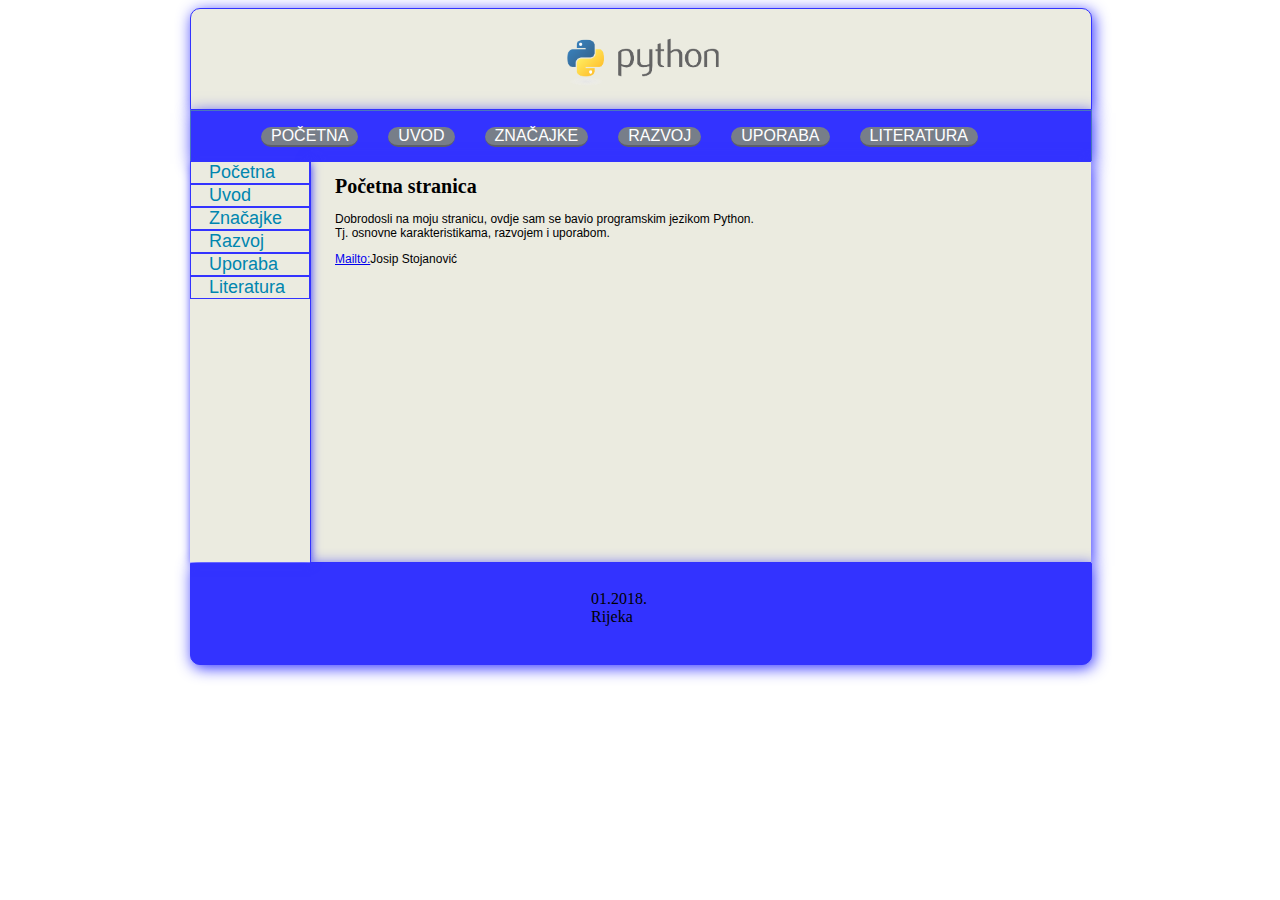
<file: index.html>
<!DOCTYPE html>
<head>
	<meta charset="utf-8">
	<title>Python</title>
	<link href="stil.css" rel="stylesheet" type="text/css"/>
</head>
<body>
	<div id="omotac">
	
		<header>
			<a href="index.html"><img src="slike/logo.png" width="200px" height="67px"></a>
		</header>
		<nav id="horizontal">
			<ul>
				<li><a href="index.html">Početna</a></li>
				<li><a href="uvod.html">Uvod</a></li>
				<li><a href="znacajke.html">Značajke</a></li>
				<li><a href="razvoj.html">Razvoj</a></li>
				<li><a href="uporaba.html">Uporaba</a></li>

				<li><a href="literatura.html">literatura</a></li>
			</ul>
		</nav>
		
		<nav id="vertikal">
			<ul>
				<li><a href="index.html">Početna</a></li>
					
				<li><a href="uvod.html">Uvod</a></li>
					
				
				<li><a href="znacajke.html">Značajke</a>
					<ul>
						
						<li><a href="pogodnosti.html">Pogodnosti<a/></li>
						
						
					</ul></li>
					
				<li><a href="razvoj.html">Razvoj</a>
					<ul>
						<li><a href="pocetak.html">Pocetak<a/></li>
						<li><a href="kratkapovjest.html">Kratka povijest<a/></li>
						<li><a href="buducnost.html">Buducnost<a/></li>
						
					</ul></li>
				<li><a href="uporaba.html">Uporaba</a><ul>
						<li><a href="tkokoristipython.html">Tko koristi python?<a/></li>
						<li><a href="osnovnasintaksa.html">Osnovna sintaksa<a/></li>
						
						
					</ul></li>
				
				<li><a href="literatura.html">Literatura</a></li>
			</ul>
		</nav>
		
		<section>
			<article>
				<h1>Početna stranica</h1>
				<p>Dobrodosli na moju stranicu, ovdje sam se bavio programskim jezikom Python.<br/>Tj. osnovne karakteristikama, razvojem i uporabom.</p>
				<p><a href="mailto:jstojanovic@uniri.hr" target="_top">Mailto:</a>Josip Stojanović</p>
				
			</article>
		</section>
		
		<footer>
		<p>01.2018. Rijeka</p>
		</footer>
	</div>
</body>
</file>
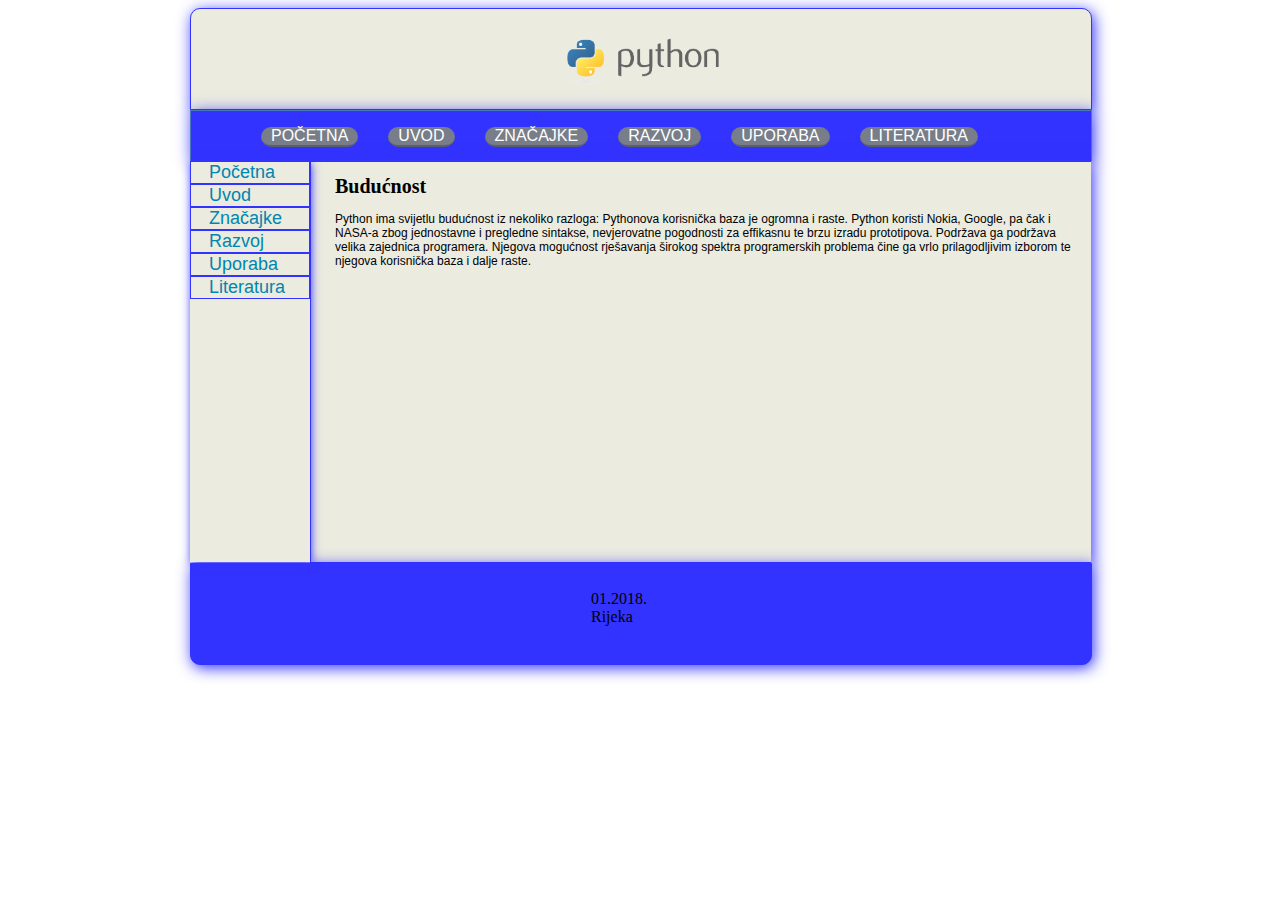
<file: buducnost.html>
<!DOCTYPE html>
<head>
	<meta charset="utf-8">
	<title>Python</title>
	<link href="stil.css" rel="stylesheet" type="text/css"/>
</head>
<body>
	<div id="omotac">
	
		<header>
			<a href="index.html"><img src="slike/logo.png" width="200px" height="67px"></a>
		</header>
		<nav id="horizontal">
			<ul>
				<li><a href="index.html">Početna</a></li>
				<li><a href="uvod.html">Uvod</a></li>
				<li><a href="znacajke.html">Značajke</a></li>
				<li><a href="razvoj.html">Razvoj</a></li>
				<li><a href="uporaba.html">Uporaba</a></li>

				<li><a href="literatura.html">literatura</a></li>
			</ul>
		</nav>
		
		<nav id="vertikal">
			<ul>
				<li><a href="index.html">Početna</a></li>
					
				<li><a href="uvod.html">Uvod</a></li>
					
				
				<li><a href="znacajke.html">Značajke</a>
					<ul>
						
						<li><a href="pogodnosti.html">Pogodnosti<a/></li>
						
						
					</ul></li>
					
				<li><a href="razvoj.html">Razvoj</a>
					<ul>
						<li><a href="pocetak.html">Pocetak<a/></li>
						<li><a href="kratkapovjest.html">Kratka povijest<a/></li>
						<li><a href="buducnost.html">Buducnost<a/></li>
						
					</ul></li>
				<li><a href="uporaba.html">Uporaba</a><ul>
						<li><a href="tkokoristipython.html">Tko koristi python?<a/></li>
						<li><a href="osnovnasintaksa.html">Osnovna sintaksa<a/></li>
						
						
					</ul></li>
				
				<li><a href="literatura.html">Literatura</a></li>
			</ul>
		</nav>
		
		<section>
			<article>
				<h1>Budućnost</h1>
					<p>Python ima svijetlu budućnost iz nekoliko razloga: Pythonova korisnička baza je ogromna i raste. Python koristi Nokia, Google, pa čak i NASA-a zbog jednostavne i pregledne sintakse, nevjerovatne pogodnosti za effikasnu te brzu izradu prototipova. Podržava ga podržava velika zajednica programera. Njegova mogućnost rješavanja širokog spektra programerskih problema čine ga vrlo prilagodljivim izborom te njegova korisnička baza i dalje raste.



 
</p>
				
				
			</article>
		</section>
		
		<footer>
		<p>01.2018. Rijeka</p>
		</footer>
	</div>
</body>
</file>
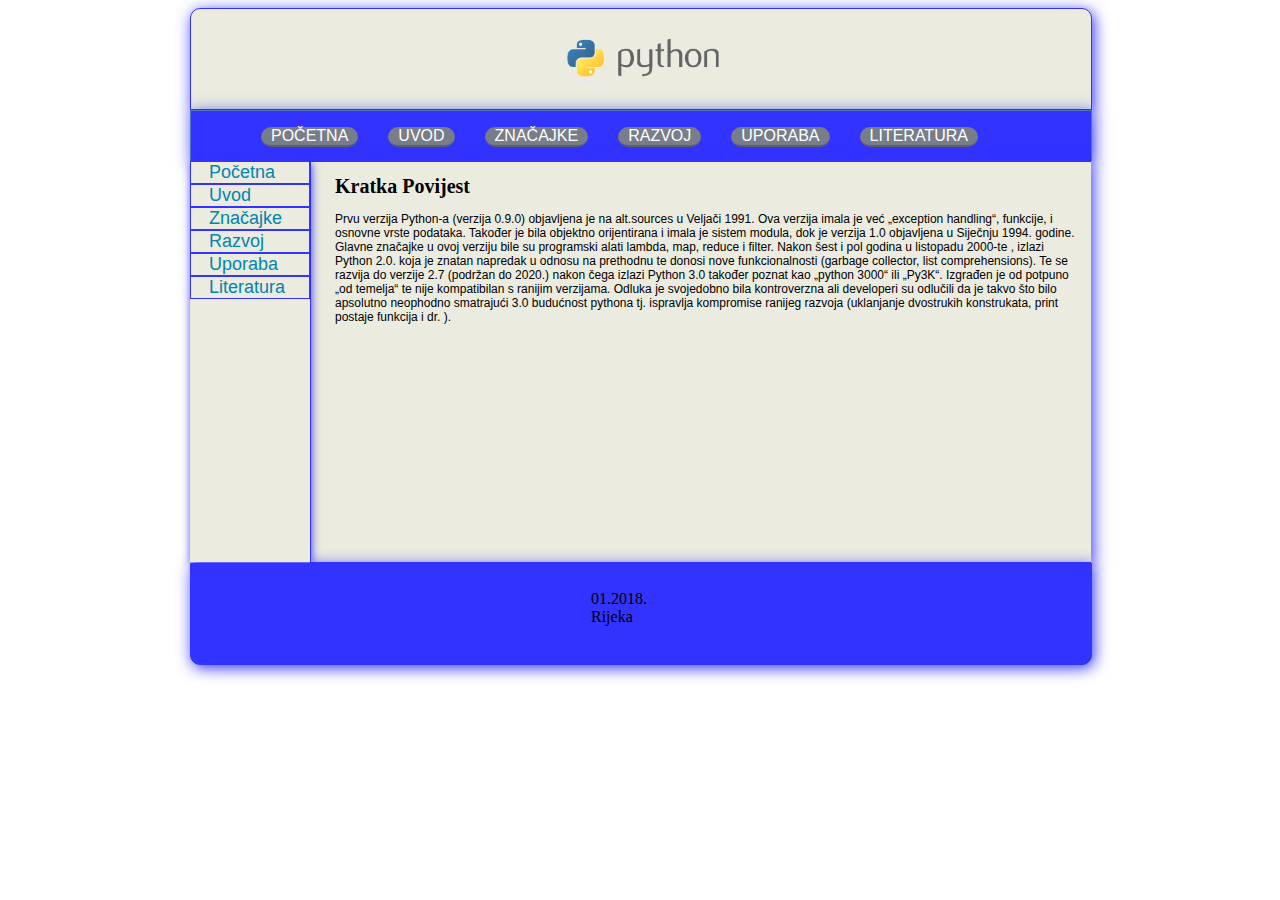
<file: kratkapovjest.html>
<!DOCTYPE html>
<head>
	<meta charset="utf-8">
	<title>Python</title>
	<link href="stil.css" rel="stylesheet" type="text/css"/>
</head>
<body>
	<div id="omotac">
	
		<header>
			<a href="index.html"><img src="slike/logo.png" width="200px" height="67px"></a>
		</header>
		<nav id="horizontal">
			<ul>
				<li><a href="index.html">Početna</a></li>
				<li><a href="uvod.html">Uvod</a></li>
				<li><a href="znacajke.html">Značajke</a></li>
				<li><a href="razvoj.html">Razvoj</a></li>
				<li><a href="uporaba.html">Uporaba</a></li>

				<li><a href="literatura.html">literatura</a></li>
			</ul>
		</nav>
		
		<nav id="vertikal">
			<ul>
				<li><a href="index.html">Početna</a></li>
					
				<li><a href="uvod.html">Uvod</a></li>
					
				
				<li><a href="znacajke.html">Značajke</a>
					<ul>
						
						<li><a href="pogodnosti.html">Pogodnosti<a/></li>
						
						
					</ul></li>
					
				<li><a href="razvoj.html">Razvoj</a>
					<ul>
						<li><a href="pocetak.html">Pocetak<a/></li>
						<li><a href="kratkapovjest.html">Kratka povijest<a/></li>
						<li><a href="buducnost.html">Buducnost<a/></li>
						
					</ul></li>
				<li><a href="uporaba.html">Uporaba</a><ul>
						<li><a href="tkokoristipython.html">Tko koristi python?<a/></li>
						<li><a href="osnovnasintaksa.html">Osnovna sintaksa<a/></li>
						
						
					</ul></li>
				
				<li><a href="literatura.html">Literatura</a></li>
			</ul>
		</nav>
		
		<section>
			<article>
				<h1>Kratka Povijest</h1>
					<p>  Prvu verzija Python-a (verzija 0.9.0) objavljena je na alt.sources u Veljači 1991. Ova verzija imala je već „exception handling“, funkcije, i osnovne vrste podataka. Također je bila objektno orijentirana i imala je sistem modula, dok je verzija 1.0 objavljena u Siječnju 1994. godine. Glavne značajke u ovoj verziju bile su programski alati lambda, map, reduce i filter. 
Nakon šest i pol godina u listopadu 2000-te , izlazi Python 2.0. koja je znatan napredak u odnosu na prethodnu te donosi nove funkcionalnosti (garbage collector, list comprehensions). Te se razvija do verzije 2.7 (podržan do 2020.) nakon čega izlazi Python 3.0 također poznat kao „python 3000“ ili „Py3K“. Izgrađen je od potpuno „od temelja“ te nije kompatibilan s ranijim verzijama. 
Odluka je svojedobno bila kontroverzna ali developeri su odlučili da je takvo što bilo apsolutno neophodno smatrajući 3.0 budućnost pythona tj. ispravlja kompromise ranijeg razvoja (uklanjanje dvostrukih konstrukata, print postaje funkcija i dr. ).



 
</p>
				
				
			</article>
		</section>
		
		<footer>
		<p>01.2018. Rijeka</p>
		</footer>
	</div>
</body>
</file>
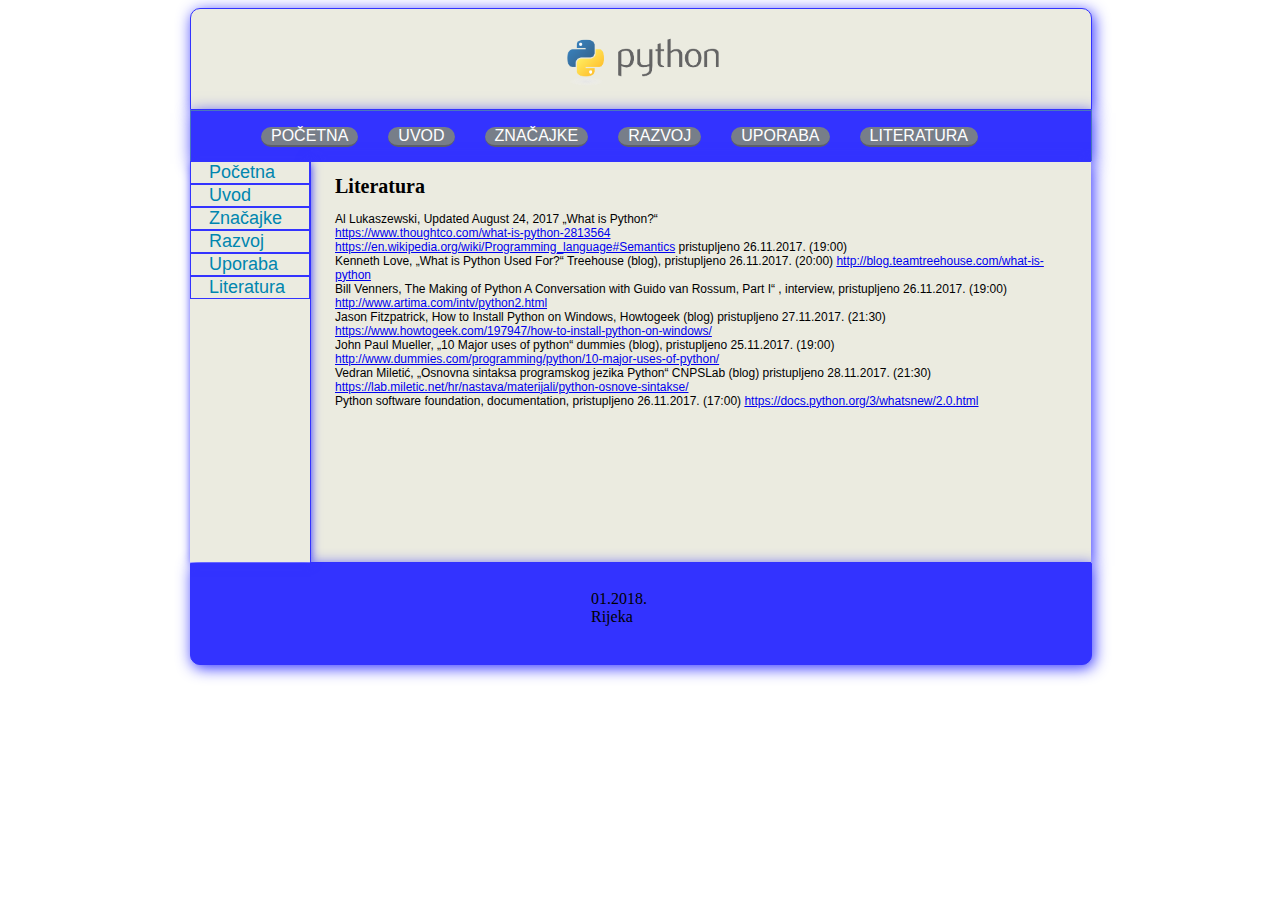
<file: literatura.html>
<!DOCTYPE html>
<head>
	<meta charset="utf-8">
	<title>Python</title>
	<link href="stil.css" rel="stylesheet" type="text/css"/>
</head>
<body>
	<div id="omotac">
	
		<header>
			<a href="index.html"><img src="slike/logo.png" width="200px" height="67px"></a>
		</header>
		<nav id="horizontal">
			<ul>
				<li><a href="index.html">Početna</a></li>
				<li><a href="uvod.html">Uvod</a></li>
				<li><a href="znacajke.html">Značajke</a></li>
				<li><a href="razvoj.html">Razvoj</a></li>
				<li><a href="uporaba.html">Uporaba</a></li>

				<li><a href="literatura.html">literatura</a></li>
			</ul>
		</nav>
		
		<nav id="vertikal">
			<ul>
				<li><a href="index.html">Početna</a></li>
					
				<li><a href="uvod.html">Uvod</a></li>
					
				
				<li><a href="znacajke.html">Značajke</a>
					<ul>
						
						<li><a href="pogodnosti.html">Pogodnosti<a/></li>
						
						
					</ul></li>
					
				<li><a href="razvoj.html">Razvoj</a>
					<ul>
						<li><a href="pocetak.html">Pocetak<a/></li>
						<li><a href="kratkapovjest.html">Kratka povijest<a/></li>
						<li><a href="buducnost.html">Buducnost<a/></li>
						
					</ul></li>
				<li><a href="uporaba.html">Uporaba</a><ul>
						<li><a href="tkokoristipython.html">Tko koristi python?<a/></li>
						<li><a href="osnovnasintaksa.html">Osnovna sintaksa<a/></li>
						
						
					</ul></li>
				
				<li><a href="literatura.html">Literatura</a></li>
			</ul>
		</nav>
		
		<section>
			<article>
				<h1>Literatura</h1>
					<p>Al Lukaszewski, Updated August 24, 2017 „What is Python?“ <br/>
<a href="https://www.thoughtco.com/what-is-python-2813564">https://www.thoughtco.com/what-is-python-2813564</a><br/>
<a href="https://en.wikipedia.org/wiki/Programming_language#Semantics">https://en.wikipedia.org/wiki/Programming_language#Semantics</a> pristupljeno 26.11.2017. (19:00)<br/>

Kenneth Love, „What is Python Used For?“ Treehouse (blog), pristupljeno 26.11.2017. (20:00) <a href="http://blog.teamtreehouse.com/what-is-python">http://blog.teamtreehouse.com/what-is-python</a><br/>

Bill Venners, The Making of Python A Conversation with Guido van Rossum, Part I“ , interview, pristupljeno 26.11.2017. (19:00) <a href="http://www.artima.com/intv/python2.html">http://www.artima.com/intv/python2.html</a><br/>

Jason Fitzpatrick, How to Install Python on Windows, Howtogeek (blog) pristupljeno 27.11.2017. (21:30) <br/><a href="https://www.howtogeek.com/197947/how-to-install-python-on-windows/">https://www.howtogeek.com/197947/how-to-install-python-on-windows/</a><br/>

John Paul Mueller, „10 Major uses of python“ dummies (blog), pristupljeno 25.11.2017. (19:00) <a href="http://www.dummies.com/programming/python/10-major-uses-of-python/">http://www.dummies.com/programming/python/10-major-uses-of-python/</a> <br/>

Vedran Miletić, „Osnovna sintaksa programskog jezika Python“ CNPSLab (blog) pristupljeno 28.11.2017. (21:30) <a href="https://lab.miletic.net/hr/nastava/materijali/python-osnove-sintakse/">https://lab.miletic.net/hr/nastava/materijali/python-osnove-sintakse/</a><br/> 

Python software foundation, documentation, pristupljeno 26.11.2017. (17:00) <a href="https://docs.python.org/3/whatsnew/2.0.html">https://docs.python.org/3/whatsnew/2.0.html</a> 


 
</p>
					

 

				
				
			</article>
		</section>
		
		<footer>
		<p>01.2018. Rijeka</p>
		</footer>
	</div>
</body>
</file>
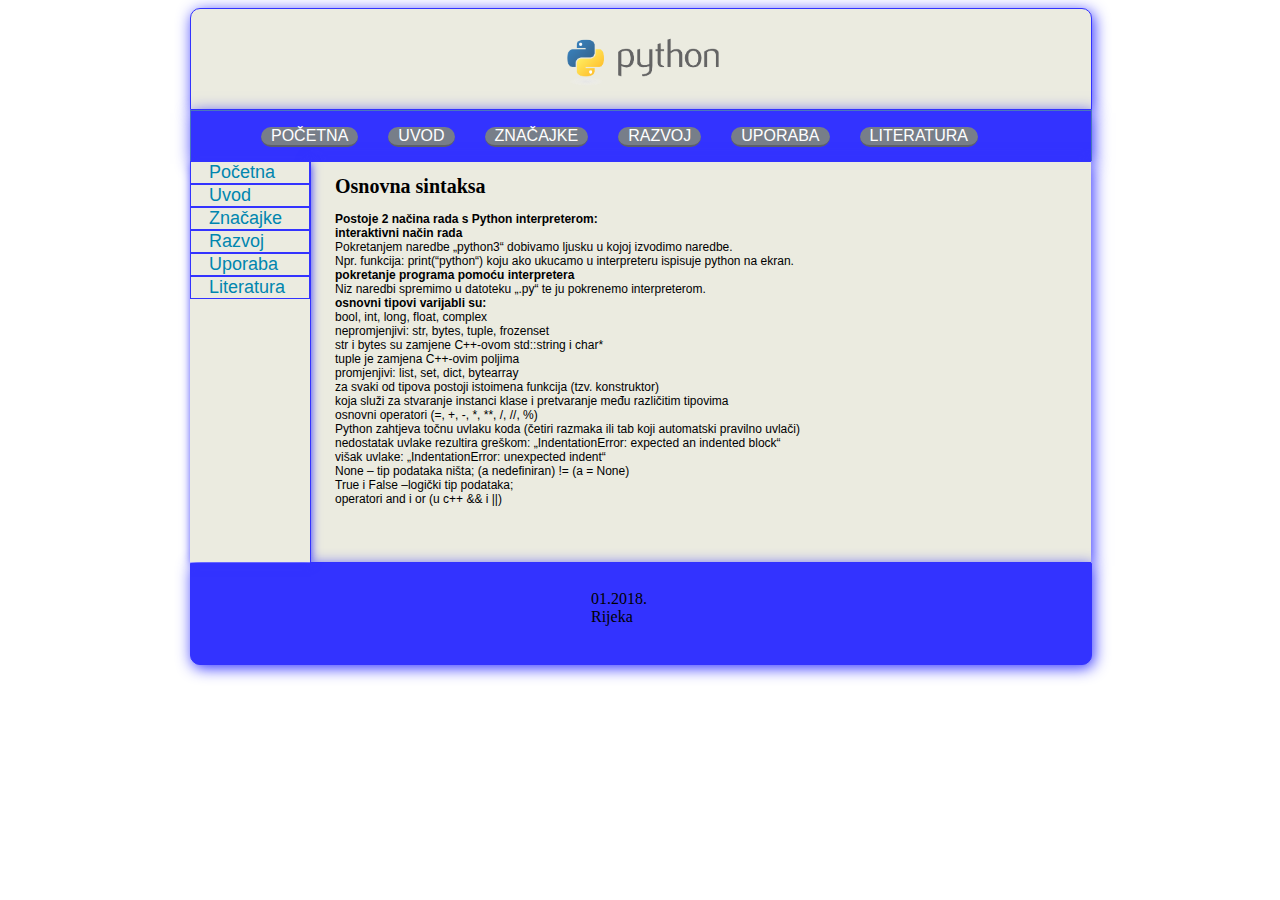
<file: osnovnasintaksa.html>
<!DOCTYPE html>
<head>
	<meta charset="utf-8">
	<title>Python</title>
	<link href="stil.css" rel="stylesheet" type="text/css"/>
</head>
<body>
	<div id="omotac">
	
		<header>
			<a href="index.html"><img src="slike/logo.png" width="200px" height="67px"></a>
		</header>
		<nav id="horizontal">
			<ul>
				<li><a href="index.html">Početna</a></li>
				<li><a href="uvod.html">Uvod</a></li>
				<li><a href="znacajke.html">Značajke</a></li>
				<li><a href="razvoj.html">Razvoj</a></li>
				<li><a href="uporaba.html">Uporaba</a></li>

				<li><a href="literatura.html">literatura</a></li>
			</ul>
		</nav>
		
		<nav id="vertikal">
			<ul>
				<li><a href="index.html">Početna</a></li>
					
				<li><a href="uvod.html">Uvod</a></li>
					
				
				<li><a href="znacajke.html">Značajke</a>
					<ul>
						
						<li><a href="pogodnosti.html">Pogodnosti<a/></li>
						
						
					</ul></li>
					
				<li><a href="razvoj.html">Razvoj</a>
					<ul>
						<li><a href="pocetak.html">Pocetak<a/></li>
						<li><a href="kratkapovjest.html">Kratka povijest<a/></li>
						<li><a href="buducnost.html">Buducnost<a/></li>
						
					</ul></li>
				<li><a href="uporaba.html">Uporaba</a><ul>
						<li><a href="tkokoristipython.html">Tko koristi python?<a/></li>
						<li><a href="osnovnasintaksa.html">Osnovna sintaksa<a/></li>
						
						
					</ul></li>
				
				<li><a href="literatura.html">Literatura</a></li>
			</ul>
		</nav>
		
		<section>
			<article>
				<h1>Osnovna sintaksa</h1>
					<p><strong>Postoje 2 načina rada s Python interpreterom:</strong><br/>
<strong>interaktivni način rada</strong><br/>
Pokretanjem naredbe „python3“ dobivamo ljusku u kojoj izvodimo naredbe.<br/>
Npr. funkcija: print(“python“) koju ako ukucamo u interpreteru ispisuje python na ekran.<br/>
<strong>pokretanje programa pomoću interpretera</strong><br/>
Niz naredbi spremimo u datoteku „.py“ te ju pokrenemo interpreterom.<br/>


<strong>osnovni tipovi varijabli su:</strong><br/>
bool, int, long, float, complex<br/>

nepromjenjivi: str, bytes, tuple, frozenset<br/>
str i bytes su zamjene C++-ovom std::string i char*<br/>
tuple je zamjena C++-ovim poljima<br/>
promjenjivi: list, set, dict, bytearray<br/>

za svaki od tipova postoji istoimena funkcija (tzv. konstruktor)<br/> koja služi za stvaranje instanci klase i pretvaranje među različitim tipovima<br/>
osnovni operatori (=, +, -, *, **, /, //, %)<br/>

Python zahtjeva točnu uvlaku koda (četiri razmaka ili tab koji automatski pravilno uvlači)<br/>

nedostatak uvlake rezultira greškom: „IndentationError: expected an indented block“<br/>
višak uvlake: „IndentationError: unexpected indent“<br/>

None – tip podataka ništa; (a nedefiniran) != (a = None)<br/>
True i False –logički tip podataka; <br/>
operatori and i or (u c++ && i ||) <br/>

 
</p>
					

 

				
				
			</article>
		</section>
		
		<footer>
		<p>01.2018. Rijeka</p>
		</footer>
	</div>
</body>
</file>
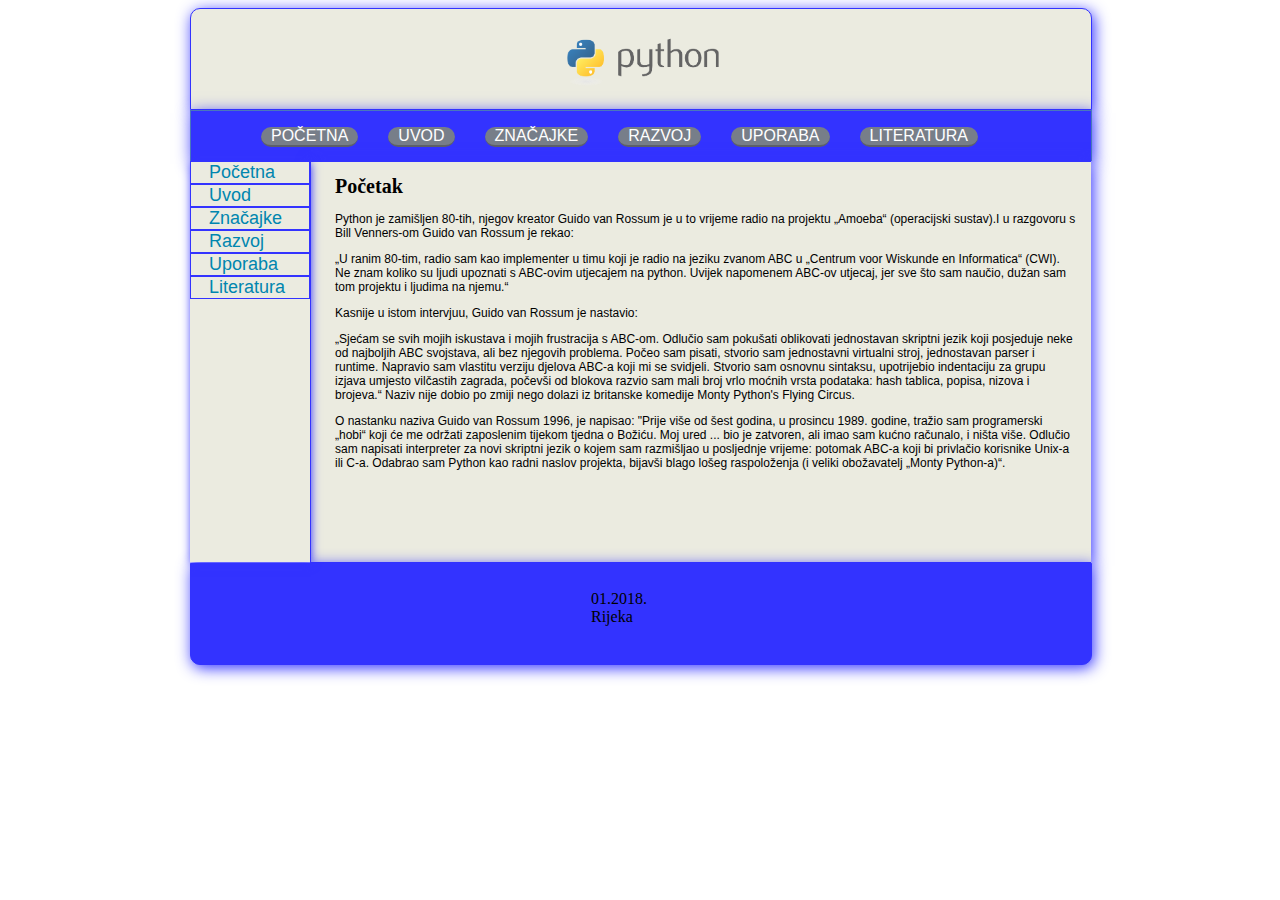
<file: pocetak.html>
<!DOCTYPE html>
<head>
	<meta charset="utf-8">
	<title>Python</title>
	<link href="stil.css" rel="stylesheet" type="text/css"/>
</head>
<body>
	<div id="omotac">
	
		<header>
			<a href="index.html"><img src="slike/logo.png" width="200px" height="67px"></a>
		</header>
		<nav id="horizontal">
			<ul>
				<li><a href="index.html">Početna</a></li>
				<li><a href="uvod.html">Uvod</a></li>
				<li><a href="znacajke.html">Značajke</a></li>
				<li><a href="razvoj.html">Razvoj</a></li>
				<li><a href="uporaba.html">Uporaba</a></li>

				<li><a href="literatura.html">literatura</a></li>
			</ul>
		</nav>
		
		<nav id="vertikal">
			<ul>
				<li><a href="index.html">Početna</a></li>
					
				<li><a href="uvod.html">Uvod</a></li>
					
				
				<li><a href="znacajke.html">Značajke</a>
					<ul>
						
						<li><a href="pogodnosti.html">Pogodnosti<a/></li>
						
						
					</ul></li>
					
				<li><a href="razvoj.html">Razvoj</a>
					<ul>
						<li><a href="pocetak.html">Pocetak<a/></li>
						<li><a href="kratkapovjest.html">Kratka povijest<a/></li>
						<li><a href="buducnost.html">Buducnost<a/></li>
						
					</ul></li>
				<li><a href="uporaba.html">Uporaba</a><ul>
						<li><a href="tkokoristipython.html">Tko koristi python?<a/></li>
						<li><a href="osnovnasintaksa.html">Osnovna sintaksa<a/></li>
						
						
					</ul></li>
				
				<li><a href="literatura.html">Literatura</a></li>
			</ul>
		</nav>
		
		<section>
			<article>
				<h1>Početak</h1>
					<p>Python je zamišljen 80-tih, njegov kreator Guido van Rossum je u to vrijeme radio na projektu „Amoeba“ (operacijski sustav).I u razgovoru s Bill Venners-om Guido van Rossum je rekao: <p>„U ranim 80-tim, radio sam kao implementer u timu koji je radio na jeziku zvanom ABC u „Centrum voor Wiskunde en Informatica“ (CWI). Ne znam koliko su ljudi upoznati s  ABC-ovim utjecajem na python. Uvijek napomenem ABC-ov utjecaj, jer sve što sam naučio, dužan sam tom projektu i ljudima na njemu.“</p><p>
Kasnije u istom intervjuu, Guido van Rossum je nastavio:<p> „Sjećam se svih mojih iskustava i mojih frustracija s ABC-om. Odlučio sam pokušati oblikovati jednostavan skriptni jezik koji posjeduje neke od najboljih ABC svojstava, ali bez njegovih problema. Počeo sam pisati, stvorio sam jednostavni virtualni stroj, jednostavan parser i runtime. Napravio sam vlastitu verziju djelova ABC-a koji mi se svidjeli. Stvorio sam osnovnu sintaksu, upotrijebio indentaciju za grupu izjava umjesto vilčastih zagrada, počevši od blokova razvio sam mali broj vrlo moćnih vrsta podataka: hash tablica, popisa, nizova i brojeva.“
Naziv nije dobio po zmiji nego dolazi iz britanske komedije Monty Python's Flying Circus.</p><p> O nastanku naziva Guido van Rossum 1996, je napisao: "Prije više od šest godina, u prosincu 1989. godine, tražio sam programerski „hobi“ koji će me održati zaposlenim tijekom tjedna o Božiću. Moj ured ... bio je zatvoren, ali imao sam kućno računalo, i ništa više. Odlučio sam napisati interpreter za novi skriptni jezik o kojem sam razmišljao u posljednje vrijeme: potomak ABC-a koji bi privlačio korisnike Unix-a ili C-a. Odabrao sam Python kao radni naslov projekta, bijavši blago lošeg raspoloženja (i veliki obožavatelj „Monty Python-a)“.</p>


 
</p>
				
				
			</article>
		</section>
		
		<footer>
		<p>01.2018. Rijeka</p>
		</footer>
	</div>
</body>
</file>
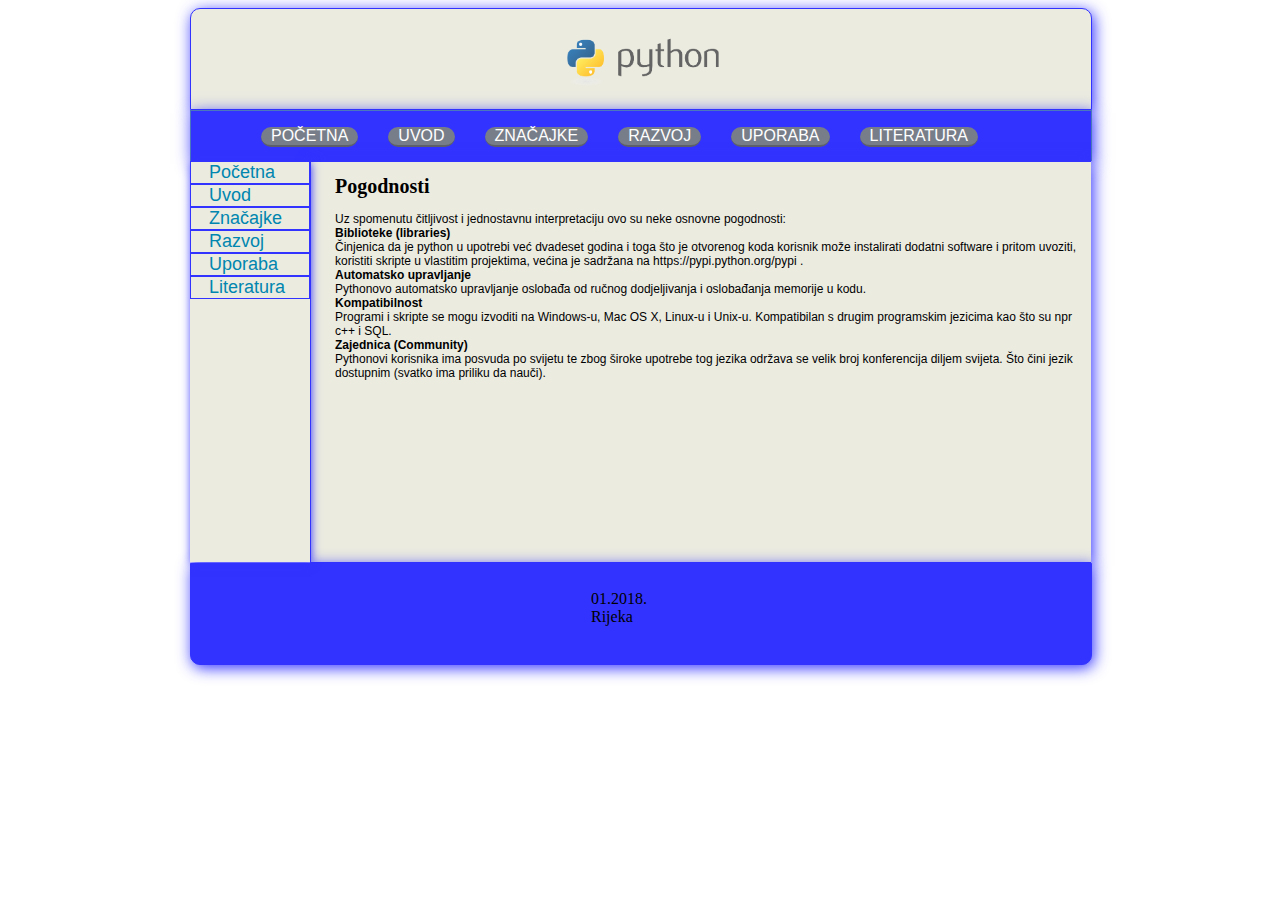
<file: pogodnosti.html>
<!DOCTYPE html>
<head>
	<meta charset="utf-8">
	<title>Python</title>
	<link href="stil.css" rel="stylesheet" type="text/css"/>
</head>
<body>
	<div id="omotac">
	
		<header>
			<a href="index.html"><img src="slike/logo.png" width="200px" height="67px"></a>
		</header>
		<nav id="horizontal">
			<ul>
				<li><a href="index.html">Početna</a></li>
				<li><a href="uvod.html">Uvod</a></li>
				<li><a href="znacajke.html">Značajke</a></li>
				<li><a href="razvoj.html">Razvoj</a></li>
				<li><a href="uporaba.html">Uporaba</a></li>

				<li><a href="literatura.html">literatura</a></li>
			</ul>
		</nav>
		
		<nav id="vertikal">
			<ul>
				<li><a href="index.html">Početna</a></li>
					
				<li><a href="uvod.html">Uvod</a></li>
					
				
				<li><a href="znacajke.html">Značajke</a>
					<ul>
						
						<li><a href="pogodnosti.html">Pogodnosti<a/></li>
						
						
					</ul></li>
					
				<li><a href="razvoj.html">Razvoj</a>
					<ul>
						<li><a href="pocetak.html">Pocetak<a/></li>
						<li><a href="kratkapovjest.html">Kratka povijest<a/></li>
						<li><a href="buducnost.html">Buducnost<a/></li>
						
					</ul></li>
				<li><a href="uporaba.html">Uporaba</a><ul>
						<li><a href="tkokoristipython.html">Tko koristi python?<a/></li>
						<li><a href="osnovnasintaksa.html">Osnovna sintaksa<a/></li>
						
						
					</ul></li>
				
				<li><a href="literatura.html">Literatura</a></li>
			</ul>
		</nav>
		
		<section>
			<article>
				<h1>Pogodnosti</h1>
					<p>Uz spomenutu čitljivost i jednostavnu interpretaciju ovo su neke osnovne pogodnosti:
<br/><strong>Biblioteke (libraries)</strong><br/>
Činjenica da je python u upotrebi već dvadeset godina i toga što je otvorenog koda korisnik može instalirati dodatni software i pritom uvoziti, koristiti skripte u vlastitim projektima, većina je sadržana na https://pypi.python.org/pypi . 
<br/><strong>Automatsko upravljanje</strong><br/>
Pythonovo  automatsko upravljanje oslobađa od ručnog dodjeljivanja i oslobađanja memorije u kodu. 
<br/><strong>Kompatibilnost</strong><br/>
Programi i skripte se mogu izvoditi na Windows-u, Mac OS X, Linux-u i Unix-u. 
Kompatibilan s drugim programskim jezicima kao što su npr c++ i SQL.  
<br/><strong>Zajednica (Community)</strong><br/>
Pythonovi korisnika ima posvuda po svijetu te zbog široke upotrebe tog jezika održava se velik broj konferencija diljem svijeta. Što čini jezik dostupnim (svatko ima priliku da nauči).


 
</p>
				
				
			</article>
		</section>
		
		<footer>
	<p>01.2018. Rijeka</p>
		</footer>
	</div>
</body>
</file>
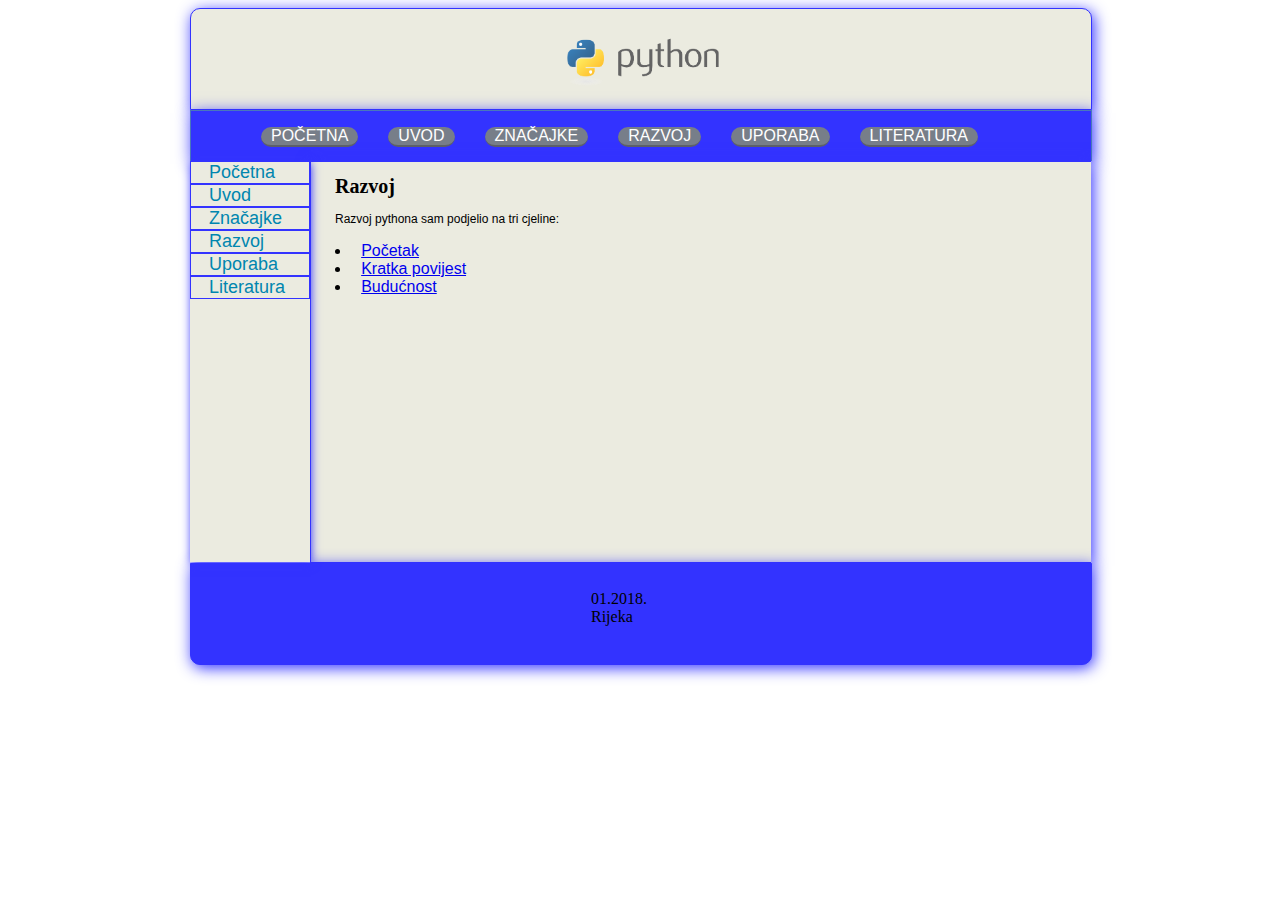
<file: razvoj.html>
<!DOCTYPE html>
<head>
	<meta charset="utf-8">
	<title>Python</title>
	<link href="stil.css" rel="stylesheet" type="text/css"/>
</head>
<body>
	<div id="omotac">
	
		<header>
			<a href="index.html"><img src="slike/logo.png" width="200px" height="67px"></a>
		</header>
		<nav id="horizontal">
			<ul>
				<li><a href="index.html">Početna</a></li>
				<li><a href="uvod.html">Uvod</a></li>
				<li><a href="znacajke.html">Značajke</a></li>
				<li><a href="razvoj.html">Razvoj</a></li>
				<li><a href="uporaba.html">Uporaba</a></li>

				<li><a href="literatura.html">literatura</a></li>
			</ul>
		</nav>
		
		<nav id="vertikal">
			<ul>
				<li><a href="index.html">Početna</a></li>
					
				<li><a href="uvod.html">Uvod</a></li>
					
				
				<li><a href="znacajke.html">Značajke</a>
					<ul>
						
						<li><a href="pogodnosti.html">Pogodnosti<a/></li>
						
						
					</ul></li>
					
				<li><a href="razvoj.html">Razvoj</a>
					<ul>
						<li><a href="pocetak.html">Pocetak<a/></li>
						<li><a href="kratkapovjest.html">Kratka povijest<a/></li>
						<li><a href="buducnost.html">Buducnost<a/></li>
						
					</ul></li>
				<li><a href="uporaba.html">Uporaba</a><ul>
						<li><a href="tkokoristipython.html">Tko koristi python?<a/></li>
						<li><a href="osnovnasintaksa.html">Osnovna sintaksa<a/></li>
						
						
					</ul></li>
				
				<li><a href="literatura.html">Literatura</a></li>
			</ul>
		</nav>
		
		<section>
			<article>
				<h1>Razvoj</h1>
					<p>Razvoj pythona sam podjelio na tri cjeline:<ul><li><a href="pocetak.html">Početak</a></li><li><a href="pocetak.html">Kratka povijest</a></li><li><a href="pocetak.html">Budućnost</a></li></ul>

 
</p>
				
				
			</article>
		</section>
		
		<footer>
		<p>01.2018. Rijeka</p>
		</footer>
	</div>
</body>
</file>
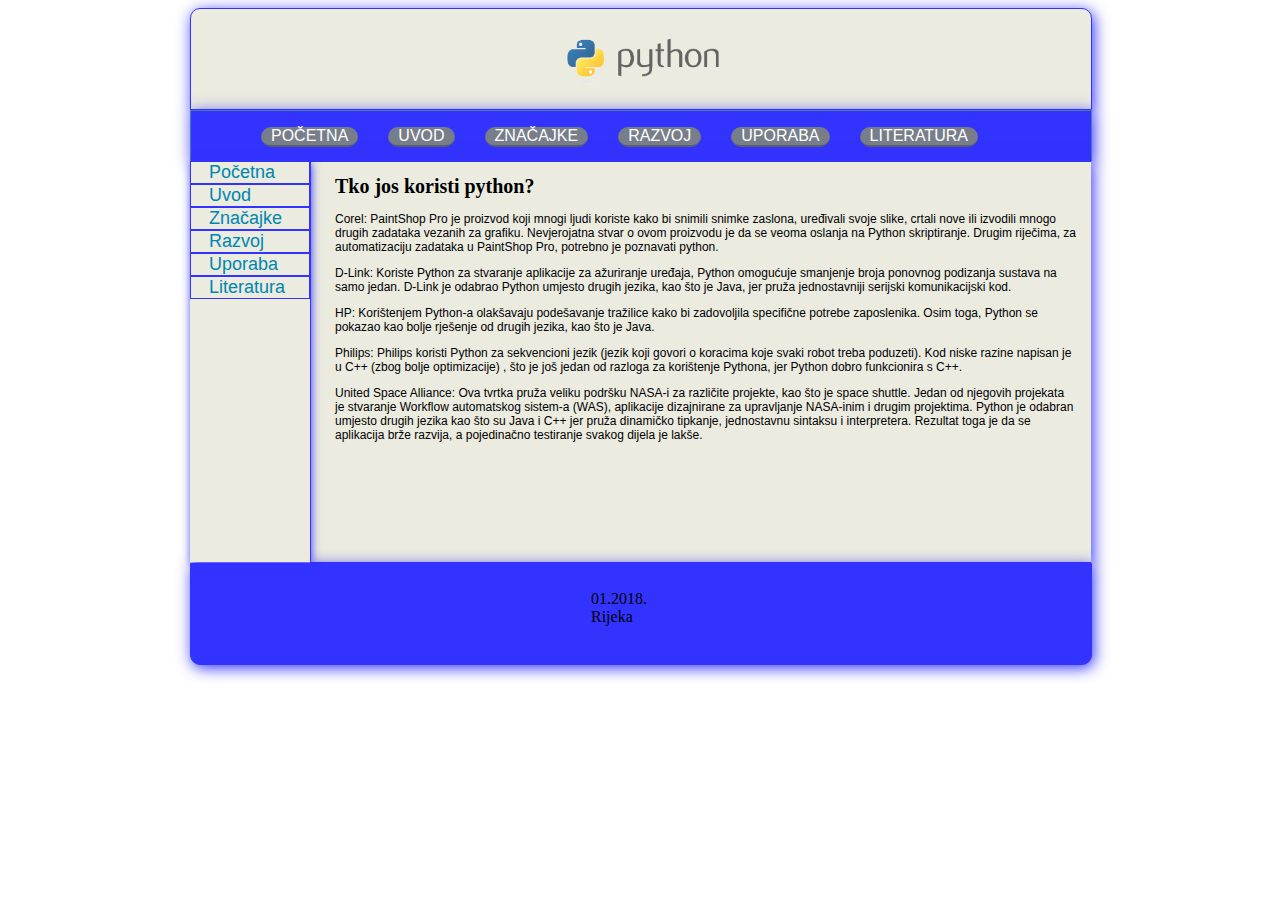
<file: tkokoristipython.html>
<!DOCTYPE html>
<head>
	<meta charset="utf-8">
	<title>Python</title>
	<link href="stil.css" rel="stylesheet" type="text/css"/>
</head>
<body>
	<div id="omotac">
	
		<header>
			<a href="index.html"><img src="slike/logo.png" width="200px" height="67px"></a>
		</header>
		<nav id="horizontal">
			<ul>
				<li><a href="index.html">Početna</a></li>
				<li><a href="uvod.html">Uvod</a></li>
				<li><a href="znacajke.html">Značajke</a></li>
				<li><a href="razvoj.html">Razvoj</a></li>
				<li><a href="uporaba.html">Uporaba</a></li>

				<li><a href="literatura.html">literatura</a></li>
			</ul>
		</nav>
		
		<nav id="vertikal">
			<ul>
				<li><a href="index.html">Početna</a></li>
					
				<li><a href="uvod.html">Uvod</a></li>
					
				
				<li><a href="znacajke.html">Značajke</a>
					<ul>
						
						<li><a href="pogodnosti.html">Pogodnosti<a/></li>
						
						
					</ul></li>
					
				<li><a href="razvoj.html">Razvoj</a>
					<ul>
						<li><a href="pocetak.html">Pocetak<a/></li>
						<li><a href="kratkapovjest.html">Kratka povijest<a/></li>
						<li><a href="buducnost.html">Buducnost<a/></li>
						
					</ul></li>
				<li><a href="uporaba.html">Uporaba</a><ul>
						<li><a href="tkokoristipython.html">Tko koristi python?<a/></li>
						<li><a href="osnovnasintaksa.html">Osnovna sintaksa<a/></li>
						
						
					</ul></li>
				
				<li><a href="literatura.html">Literatura</a></li>
			</ul>
		</nav>
		
		<section>
			<article>
				<h1>Tko jos koristi python?</h1>
					<p>Corel: PaintShop Pro je proizvod koji mnogi ljudi koriste kako bi snimili snimke zaslona, uređivali svoje slike, crtali nove ili izvodili mnogo drugih zadataka vezanih za grafiku. Nevjerojatna stvar o ovom proizvodu je da se veoma oslanja na Python skriptiranje. Drugim riječima, za automatizaciju zadataka u PaintShop Pro, potrebno je poznavati python.</p><p>
D-Link: Koriste Python za stvaranje aplikacije za ažuriranje uređaja, Python omogućuje smanjenje broja ponovnog podizanja sustava na samo jedan. D-Link je odabrao Python umjesto drugih jezika, kao što je Java, jer pruža jednostavniji serijski komunikacijski kod.</p><p>
HP: Korištenjem Python-a olakšavaju podešavanje tražilice kako bi zadovoljila specifične potrebe zaposlenika. Osim toga, Python se pokazao kao bolje rješenje od drugih jezika, kao što je Java.</p><p>
Philips: Philips koristi Python za sekvencioni jezik (jezik koji govori o koracima koje svaki robot treba poduzeti). Kod niske razine napisan je u C++ (zbog bolje optimizacije) , što je još jedan od razloga za korištenje Pythona, jer Python dobro funkcionira s C++.</p><p>
United Space Alliance: Ova tvrtka pruža veliku podršku NASA-i za različite projekte, kao što je space shuttle. Jedan od njegovih projekata je stvaranje Workflow automatskog sistem-a (WAS), aplikacije dizajnirane za upravljanje NASA-inim i drugim projektima. Python je odabran umjesto drugih jezika kao što su Java i C++ jer pruža dinamičko tipkanje, jednostavnu sintaksu i interpretera. Rezultat toga je da se aplikacija brže razvija, a pojedinačno testiranje svakog dijela je lakše.</p><p>

 
</p>
					

 

				
				
			</article>
		</section>
		
		<footer>
		<p>01.2018. Rijeka</p>
		</footer>
	</div>
</body>
</file>
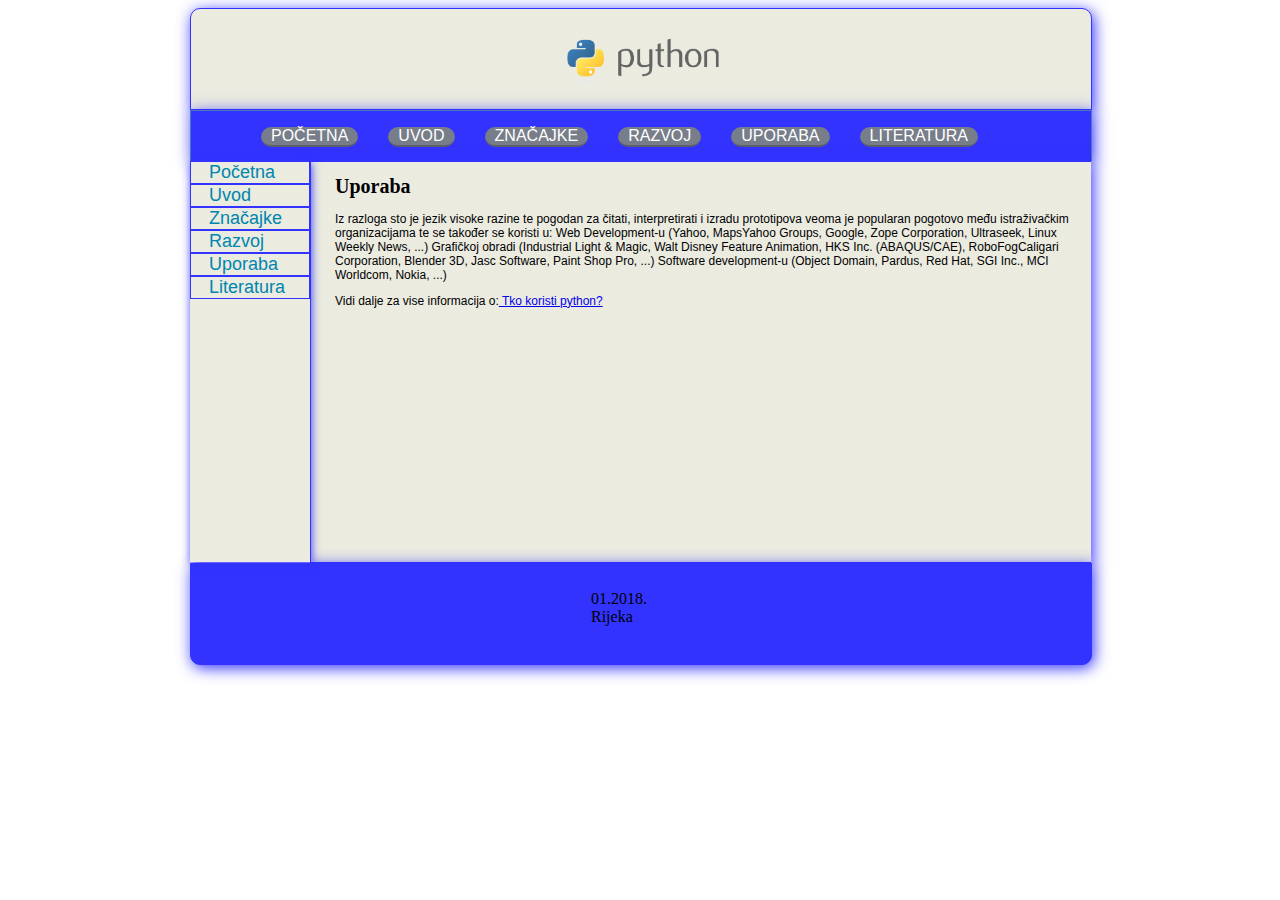
<file: uporaba.html>
<!DOCTYPE html>
<head>
	<meta charset="utf-8">
	<title>Python</title>
	<link href="stil.css" rel="stylesheet" type="text/css"/>
</head>
<body>
	<div id="omotac">
	
		<header>
			<a href="index.html"><img src="slike/logo.png" width="200px" height="67px"></a>
		</header>
		<nav id="horizontal">
			<ul>
				<li><a href="index.html">Početna</a></li>
				<li><a href="uvod.html">Uvod</a></li>
				<li><a href="znacajke.html">Značajke</a></li>
				<li><a href="razvoj.html">Razvoj</a></li>
				<li><a href="uporaba.html">Uporaba</a></li>

				<li><a href="literatura.html">literatura</a></li>
			</ul>
		</nav>
		
		<nav id="vertikal">
			<ul>
				<li><a href="index.html">Početna</a></li>
					
				<li><a href="uvod.html">Uvod</a></li>
					
				
				<li><a href="znacajke.html">Značajke</a>
					<ul>
						
						<li><a href="pogodnosti.html">Pogodnosti<a/></li>
						
						
					</ul></li>
					
				<li><a href="razvoj.html">Razvoj</a>
					<ul>
						<li><a href="pocetak.html">Pocetak<a/></li>
						<li><a href="kratkapovjest.html">Kratka povijest<a/></li>
						<li><a href="buducnost.html">Buducnost<a/></li>
						
					</ul></li>
				<li><a href="uporaba.html">Uporaba</a><ul>
						<li><a href="tkokoristipython.html">Tko koristi python?<a/></li>
						<li><a href="osnovnasintaksa.html">Osnovna sintaksa<a/></li>
						
						
					</ul></li>
				
				<li><a href="literatura.html">Literatura</a></li>
			</ul>
		</nav>
		
		<section>
			<article>
				<h1>Uporaba</h1>
					<p>Iz razloga sto je jezik visoke razine te pogodan za čitati, interpretirati i izradu prototipova veoma je popularan pogotovo među istraživačkim organizacijama te se također se koristi u:
Web Development-u (Yahoo, MapsYahoo Groups, Google, Zope Corporation, Ultraseek, Linux Weekly News, ...)
Grafičkoj obradi (Industrial Light & Magic, Walt Disney Feature Animation, HKS Inc. (ABAQUS/CAE), RoboFogCaligari Corporation, Blender 3D, Jasc Software, Paint Shop Pro, ...)
Software development-u (Object Domain, Pardus, Red Hat, SGI Inc., MCI Worldcom, Nokia, ...)
 
</p>
					<p>Vidi dalje za vise informacija o:<a href="tkokoristipython.html"> Tko koristi python?</a></p>

 

				
				
			</article>
		</section>
		
		<footer>
		<p>01.2018. Rijeka</p>
		</footer>
	</div>
</body>
</file>
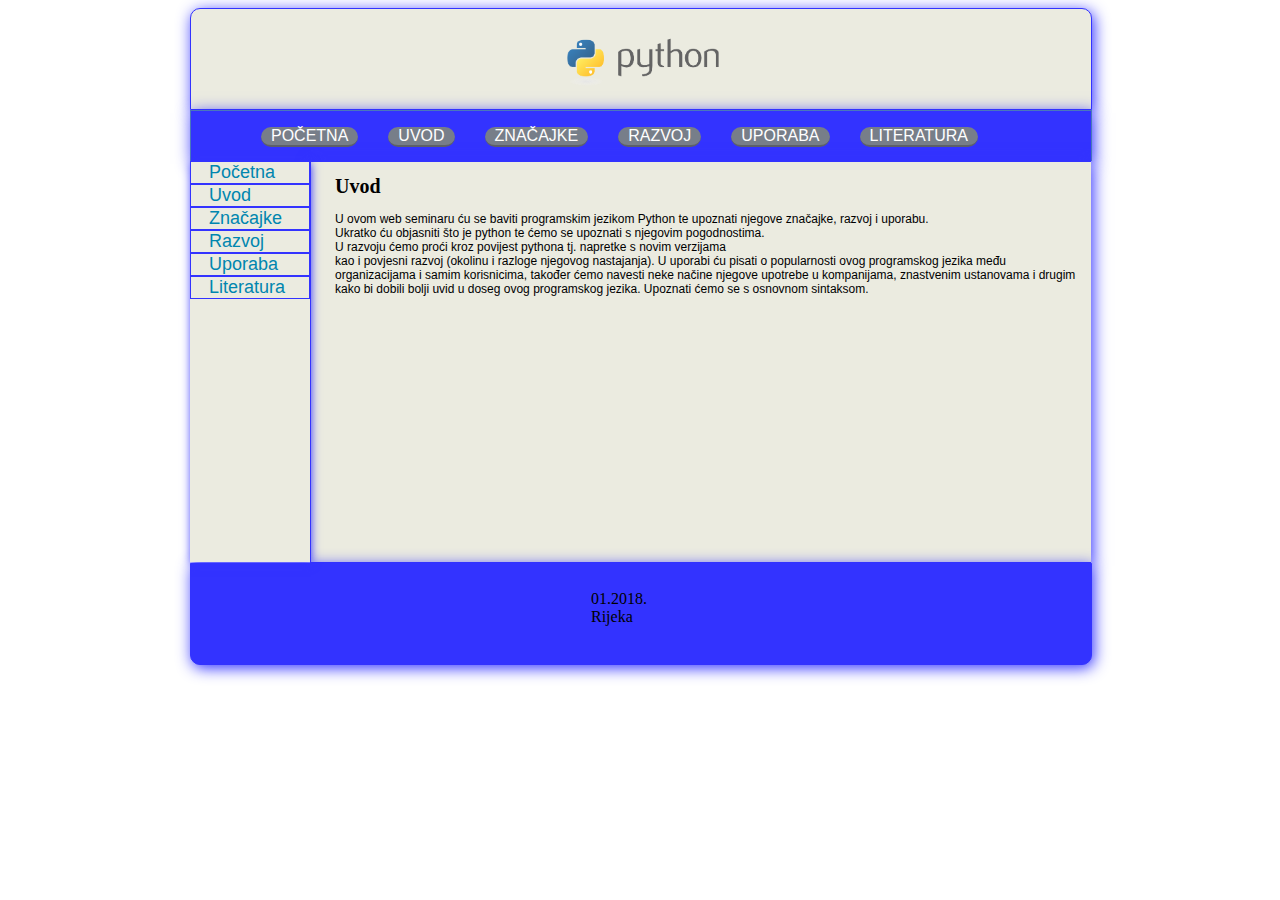
<file: Uvod.html>
<!DOCTYPE html>
<head>
	<meta charset="utf-8">
	<title>Python</title>
	<link href="stil.css" rel="stylesheet" type="text/css"/>
</head>
<body>
	<div id="omotac">
	
		<header>
			<a href="index.html"><img src="slike/logo.png" width="200px" height="67px"></a>
		</header>
		<nav id="horizontal">
			<ul>
				<li><a href="index.html">Početna</a></li>
				<li><a href="uvod.html">Uvod</a></li>
				<li><a href="znacajke.html">Značajke</a></li>
				<li><a href="razvoj.html">Razvoj</a></li>
				<li><a href="uporaba.html">Uporaba</a></li>

				<li><a href="literatura.html">literatura</a></li>
			</ul>
		</nav>
		
		<nav id="vertikal">
			<ul>
				<li><a href="index.html">Početna</a></li>
					
				<li><a href="uvod.html">Uvod</a></li>
					
				
				<li><a href="znacajke.html">Značajke</a>
					<ul>
						
						<li><a href="pogodnosti.html">Pogodnosti<a/></li>
						
						
					</ul></li>
					
				<li><a href="razvoj.html">Razvoj</a>
					<ul>
						<li><a href="pocetak.html">Pocetak<a/></li>
						<li><a href="kratkapovjest.html">Kratka povijest<a/></li>
						<li><a href="buducnost.html">Buducnost<a/></li>
						
					</ul></li>
				<li><a href="uporaba.html">Uporaba</a><ul>
						<li><a href="tkokoristipython.html">Tko koristi python?<a/></li>
						<li><a href="osnovnasintaksa.html">Osnovna sintaksa<a/></li>
						
						
					</ul></li>
				
				<li><a href="literatura.html">Literatura</a></li>
			</ul>
		</nav>
		
		<section>
			<article>
				<h1>Uvod</h1>
				<p>U ovom web seminaru ću se baviti programskim jezikom Python te upoznati njegove značajke, razvoj i uporabu.<br/> 
Ukratko ću objasniti što je python te ćemo se upoznati s njegovim pogodnostima.<br/>  U razvoju ćemo proći kroz povijest pythona tj. napretke s novim verzijama <br/>kao i povjesni razvoj  (okolinu i razloge njegovog nastajanja). 
U uporabi ću pisati o popularnosti ovog programskog jezika među organizacijama i samim korisnicima, također ćemo navesti neke načine njegove upotrebe u kompanijama, znastvenim ustanovama i drugim kako bi dobili bolji uvid u doseg ovog programskog jezika.
Upoznati ćemo se s osnovnom sintaksom.
</p>
				
				
			</article>
		</section>
		
		<footer>
		<p>01.2018. Rijeka</p>
		</footer>
	</div>
</body>
</file>
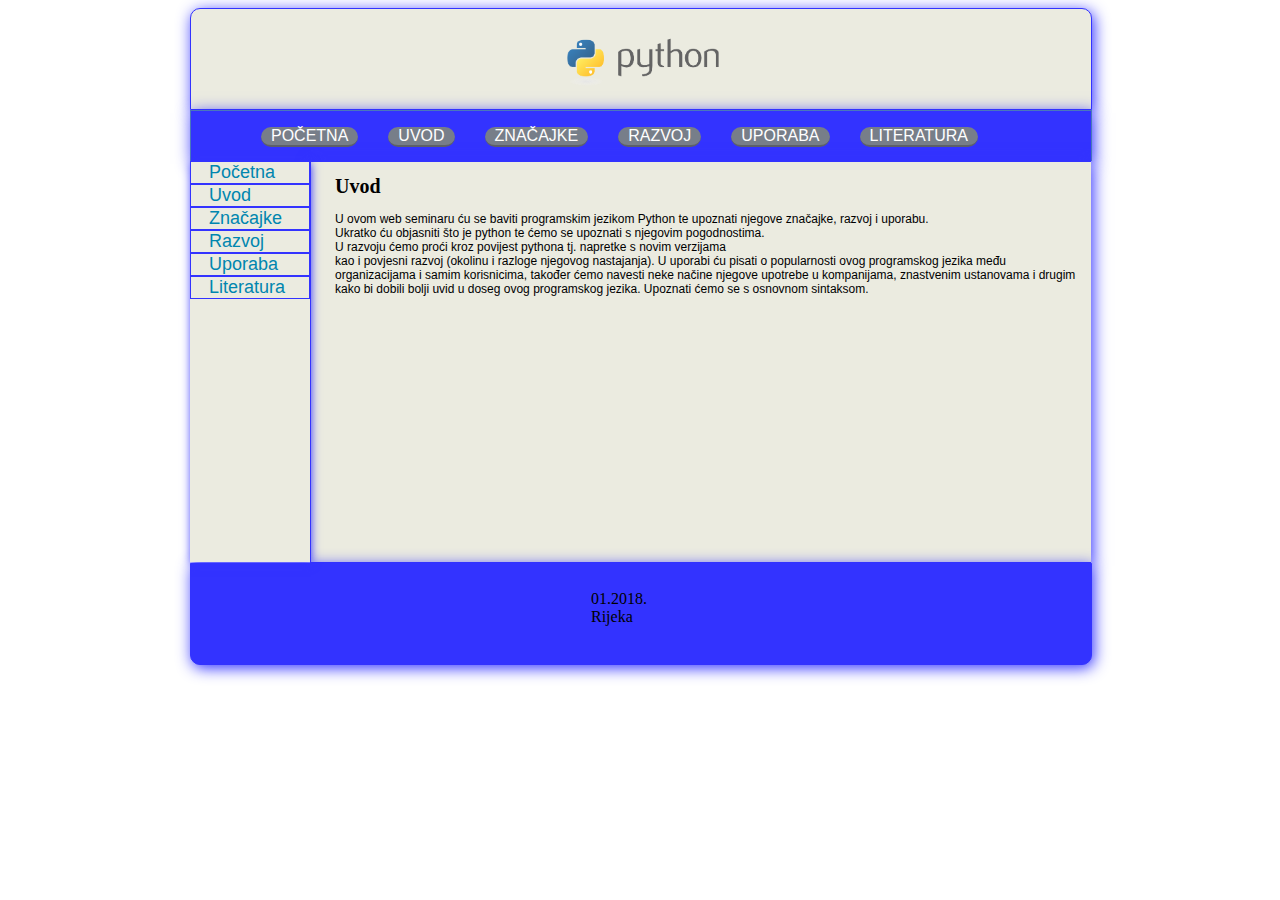
<file: uvod.html>
<!DOCTYPE html>
<head>
	<meta charset="utf-8">
	<title>Python</title>
	<link href="stil.css" rel="stylesheet" type="text/css"/>
</head>
<body>
	<div id="omotac">
	
		<header>
			<a href="index.html"><img src="slike/logo.png" width="200px" height="67px"></a>
		</header>
		<nav id="horizontal">
			<ul>
				<li><a href="index.html">Početna</a></li>
				<li><a href="uvod.html">Uvod</a></li>
				<li><a href="znacajke.html">Značajke</a></li>
				<li><a href="razvoj.html">Razvoj</a></li>
				<li><a href="uporaba.html">Uporaba</a></li>

				<li><a href="literatura.html">literatura</a></li>
			</ul>
		</nav>
		
		<nav id="vertikal">
			<ul>
				<li><a href="index.html">Početna</a></li>
					
				<li><a href="uvod.html">Uvod</a></li>
					
				
				<li><a href="znacajke.html">Značajke</a>
					<ul>
						
						<li><a href="pogodnosti.html">Pogodnosti<a/></li>
						
						
					</ul></li>
					
				<li><a href="razvoj.html">Razvoj</a>
					<ul>
						<li><a href="pocetak.html">Pocetak<a/></li>
						<li><a href="kratkapovjest.html">Kratka povijest<a/></li>
						<li><a href="buducnost.html">Buducnost<a/></li>
						
					</ul></li>
				<li><a href="uporaba.html">Uporaba</a><ul>
						<li><a href="tkokoristipython.html">Tko koristi python?<a/></li>
						<li><a href="osnovnasintaksa.html">Osnovna sintaksa<a/></li>
						
						
					</ul></li>
				
				<li><a href="literatura.html">Literatura</a></li>
			</ul>
		</nav>
		
		<section>
			<article>
				<h1>Uvod</h1>
				<p>U ovom web seminaru ću se baviti programskim jezikom Python te upoznati njegove značajke, razvoj i uporabu.<br/> 
Ukratko ću objasniti što je python te ćemo se upoznati s njegovim pogodnostima.<br/>  U razvoju ćemo proći kroz povijest pythona tj. napretke s novim verzijama <br/>kao i povjesni razvoj  (okolinu i razloge njegovog nastajanja). 
U uporabi ću pisati o popularnosti ovog programskog jezika među organizacijama i samim korisnicima, također ćemo navesti neke načine njegove upotrebe u kompanijama, znastvenim ustanovama i drugim kako bi dobili bolji uvid u doseg ovog programskog jezika.
Upoznati ćemo se s osnovnom sintaksom.
</p>
				
				
			</article>
		</section>
		
		<footer>
		<p>01.2018. Rijeka</p>
		</footer>
	</div>
</body>
</file>
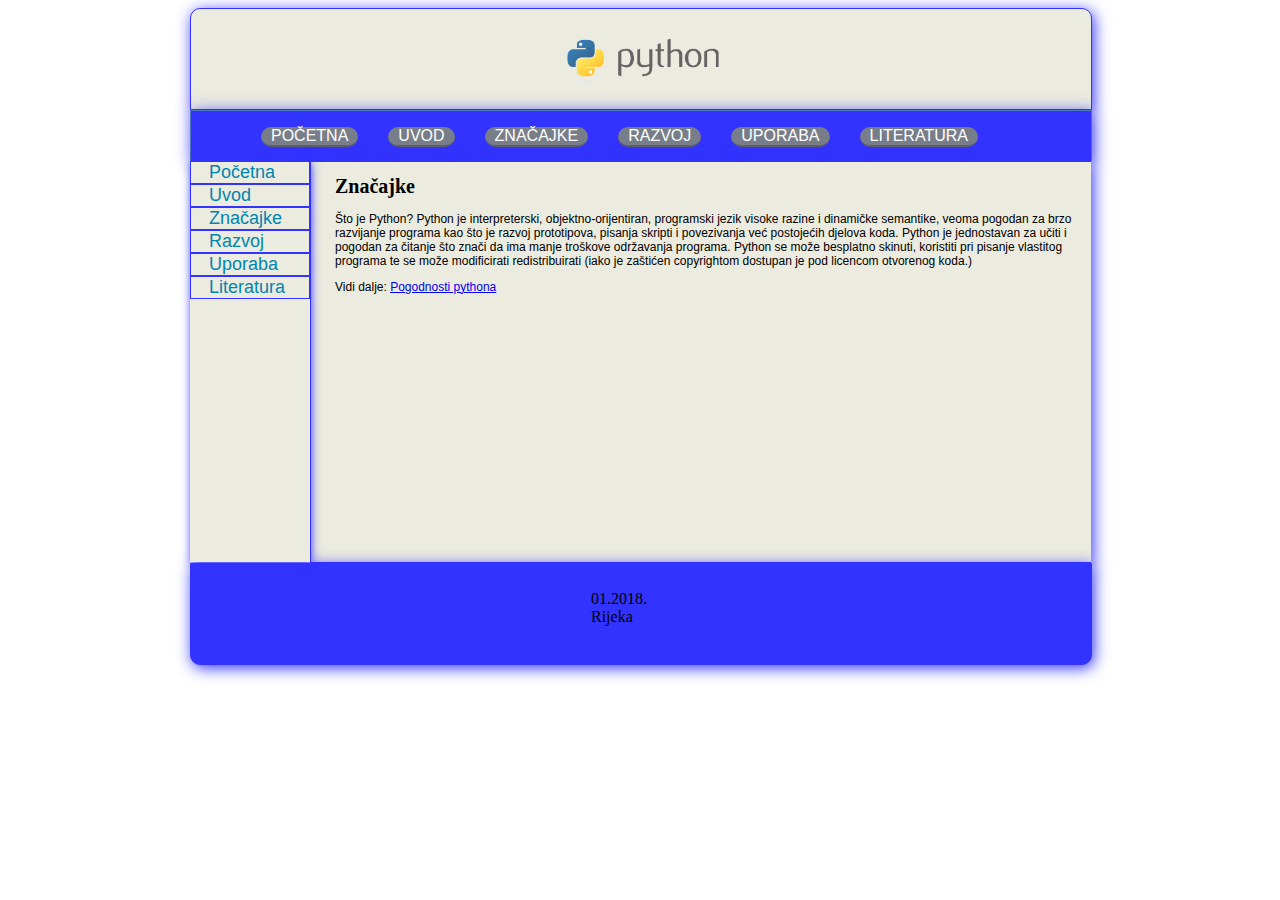
<file: znacajke.html>
<!DOCTYPE html>
<head>
	<meta charset="utf-8">
	<title>Python</title>
	<link href="stil.css" rel="stylesheet" type="text/css"/>
</head>
<body>
	<div id="omotac">
	
		<header>
			<a href="index.html"><img src="slike/logo.png" width="200px" height="67px"></a>
		</header>
		<nav id="horizontal">
			<ul>
				<li><a href="index.html">Početna</a></li>
				<li><a href="uvod.html">Uvod</a></li>
				<li><a href="znacajke.html">Značajke</a></li>
				<li><a href="razvoj.html">Razvoj</a></li>
				<li><a href="uporaba.html">Uporaba</a></li>

				<li><a href="literatura.html">literatura</a></li>
			</ul>
		</nav>
		
		<nav id="vertikal">
			<ul>
				<li><a href="index.html">Početna</a></li>
					
				<li><a href="uvod.html">Uvod</a></li>
					
				
				<li><a href="znacajke.html">Značajke</a>
					<ul>
						
						<li><a href="pogodnosti.html">Pogodnosti<a/></li>
						
						
					</ul></li>
					
				<li><a href="razvoj.html">Razvoj</a>
					<ul>
						<li><a href="pocetak.html">Pocetak<a/></li>
						<li><a href="kratkapovjest.html">Kratka povijest<a/></li>
						<li><a href="buducnost.html">Buducnost<a/></li>
						
					</ul></li>
				<li><a href="uporaba.html">Uporaba</a><ul>
						<li><a href="tkokoristipython.html">Tko koristi python?<a/></li>
						<li><a href="osnovnasintaksa.html">Osnovna sintaksa<a/></li>
						
						
					</ul></li>
				
				<li><a href="literatura.html">Literatura</a></li>
			</ul>
		</nav>
		
		<section>
			<article>
				<h1>Značajke</h1>
					<p>Što je Python? 
Python je interpreterski, objektno-orijentiran, programski jezik visoke razine i dinamičke semantike, veoma pogodan za brzo razvijanje programa kao što je razvoj prototipova, pisanja skripti  i povezivanja već postojećih djelova koda. 
Python je jednostavan za učiti i pogodan za čitanje što znači da ima manje troškove održavanja programa. 
Python se može besplatno skinuti, koristiti pri pisanje vlastitog programa te se može modificirati redistribuirati (iako je zaštićen copyrightom dostupan je pod licencom otvorenog koda.) 
</p>
			<p>Vidi dalje: <a href="pogodnosti.html"> Pogodnosti pythona</a>	
				
			</article>
		</section>
		
		<footer>
		<p>01.2018. Rijeka</p>
		</footer>
	</div>
</body>
</file>
<file: stil.css>
#omotac{

	width: 900px;
	margin-left: auto;
	margin-right: auto;

}


header{
	width: 100%;
	height: 100px;
	background-color: #ebebe0;
	border: 1px solid #3333ff;
	border-top-left-radius: 10px;
	border-top-right-radius: 10px;
	box-shadow:#3333ff 2px 3px 15px 0px;
	-webkit-box-shadow: 2px 3px 15px 0px #3333ff;
	-moz-box-shadow:    2px 3px 15px 0px #3333ff;
}

footer{
	width: 100%;
	height: 100px;
	background: #3333ff;
	border: 1px solid #3333ff;
	border-bottom-left-radius: 10px;
	border-bottom-right-radius: 10px;
	box-shadow: #007210 2px 3px 15px 0px;
	-webkit-box-shadow: 2px 3px 15px 0px #3333ff;
	-moz-box-shadow:    2px 3px 15px 0px #3333ff;
}


footer p{
	display: block;
	margin-left: 400px;
	margin-right: 400px;
	padding-top: 10px;
}


header img{
	display: block;
	margin: auto;
	margin-top: 20px;
}


section{
	display: block;
	margin-left: 13.35%;
	width: 780px;
	min-height: 400px;
	border-left: 1px solid #3333ff;
	border-top: 1px solid #3333ff;
	border-bottom: 1px solid #3333ff;
	background-color: #ebebe0;
	box-shadow: #007210 2px 3px 15px 0px;
	-webkit-box-shadow: 2px 3px 15px 0px #3333ff;
	-moz-box-shadow:    2px 3px 15px 0px #3333ff;
}


article p{
	font-family: Arial;
	font-size: 12px;
	margin-right: 15px;
}


article img{
	float: right;
	margin-right: 100px;
}


article h1{
	font-size: 20px;
}

article h2{

	font-size: 15px;
}


section ol ol{

	list-style-type: lower-alpha;
}


#horizontal{
	width: 100%;
	height: 50px;
	text-align: center;
	margin: auto;
	background-color: #3333ff;
	border: 1px solid #4a78ba;
	border-bottom: none;
	box-shadow: #3333ff 2px 3px 15px 0px;
	-webkit-box-shadow: 2px 3px 15px 0px #3333ff;
	-moz-box-shadow:    2px 3px 15px 0px #3333ff;
	
}


#horizontal ul{
	margin-left: auto;
	margin-right: auto;
	list-style-type: none;
	padding-left; 10px;
}


#horizontal li{
	float: left;
	padding-left: 30px;
	padding-bottom: 10px;
}


#horizontal a:link, a:visited{
	display: block;
	margin: 0px;
	padding-left: 10px;
	padding-right: 10px;
	background-color: #777e89;
	color: white;
	text-decoration: none;
	text-transform: uppercase;
	border-bottom: 2px solid #5d6068;
	border-radius: 10px;
}


#horizontal a:visited{
	display: block;
	margin: 0px;
	padding-left: 2px;
	padding-right: 2px;
	background-color: #454e5b;
	color: white;
	text-decoration: none;
	text-transform: uppercase;
	border-bottom: 2px solid #5d6068;
	border-radius: 10px;
}


#horizontal a:hover{
	display: block;
	margin: 0px;
	padding-left: 10px;
	padding-right: 10px;
	background-color: #777e89;
	color: black;
	text-decoration: none;
	text-transform: uppercase;
	border-bottom: 2px solid white;
	border-top:2px solid white;
}


#vertikal{
    float:left;
    width:120px;
    min-height: 401px;
    margin-right: 25px;
    background-color: #ebebe0;
    border: 10px #007210;
	box-shadow: #007210 1px 2px 9px 0px;
	-webkit-box-shadow: 1px 2px 9px 0px #3333ff;
	-moz-box-shadow:    1px 2px 9px 0px #3333ff;
}


#vertikal ul, li, li li {
    margin:0px;
    padding-left:10px;
    font-family:Arial;
}


#vertikal ul{
    font-size:large;
    padding-left:0px;
    padding-top:0px;
}


#vertikal li{
    list-style:none;
    position:relative;
    background-color: #ebebe0;
    border: 1px solid #3333ff;
    border-left:1px solid #3333ff
}


#vertikal li li{
	text-align: center;
	padding-left: 0px;
	width: 100px;
    background-color: #ebebe0;
    border: 1px solid #3333ff;
    list-style:none;
    position:relative;
    left:97px; 
    top:-27px;
	margin-top:0px;
    margin-left:-1px;
}


#vertikal ul ul{
    position:absolute;
    visibility:hidden;
	padding-left: 10px;
    top:26px;
    font-size:small;
}


#vertikal ul li a:link, ul li a:visited{
    display: block; 
    width:92px; 
    background-color:none;
    text-decoration:none;
    color: #0086af;
    padding-left:8px;
}


#vertikal ul li a:hover{
    color:#3b3b3b;
    font-weight:bolder;
    background-color:#ffff66;
    border-right:0px solid #3333ff;
}



#vertikal ul li:hover ul{
    visibility:visible;
}

#vertikal li:hover{
     background-color:#ffff66;
}


#vertikal ul li:hover ul li{
	font-weight: bolder;
}
</file>
